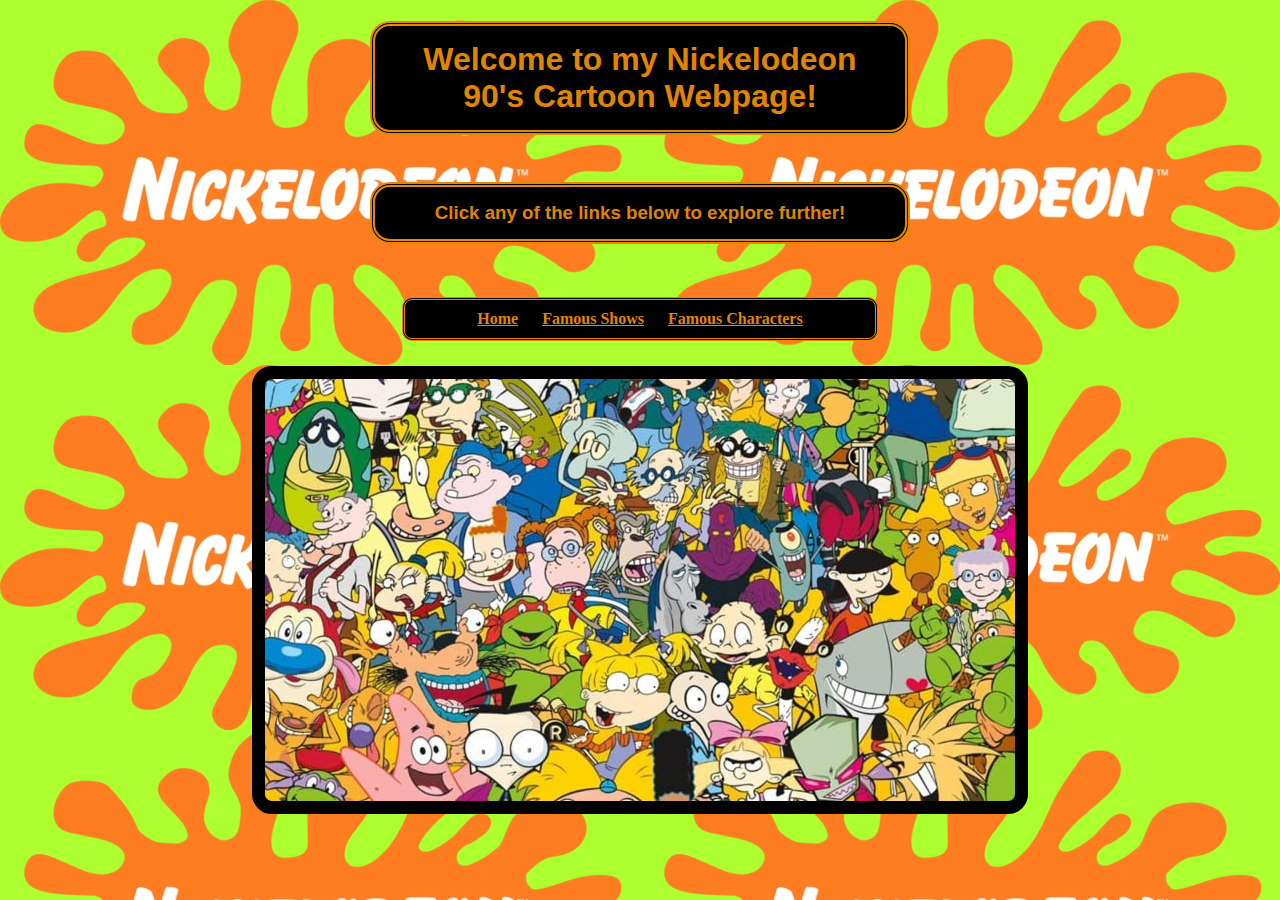
<file: index.html>
<!DOCTYPE html>
<html lang="en">
<head>
    <meta charset="UTF-8">
    <meta http-equiv="X-UA-Compatible" content="IE=edge">
    <meta name="viewport" content="width=device-width, initial-scale=1.0">
    <link rel="stylesheet" href="styling.css">
    <title>Week7Webpage!</title>
</head>
<body>
    
    <h1>Welcome to my Nickelodeon 90's Cartoon Webpage!</h2> <br>
    <h3>Click any of the links below to explore further!</h3> <br>

    <div class="links">
        <a href="index.html">Home</a>
        <a href="shows.html">Famous Shows</a>
        <a href="famouscharacters.html">Famous Characters</a>
    </div>
    
    <img src="images/everyone.png" />
    
</body>
</html>
</file>
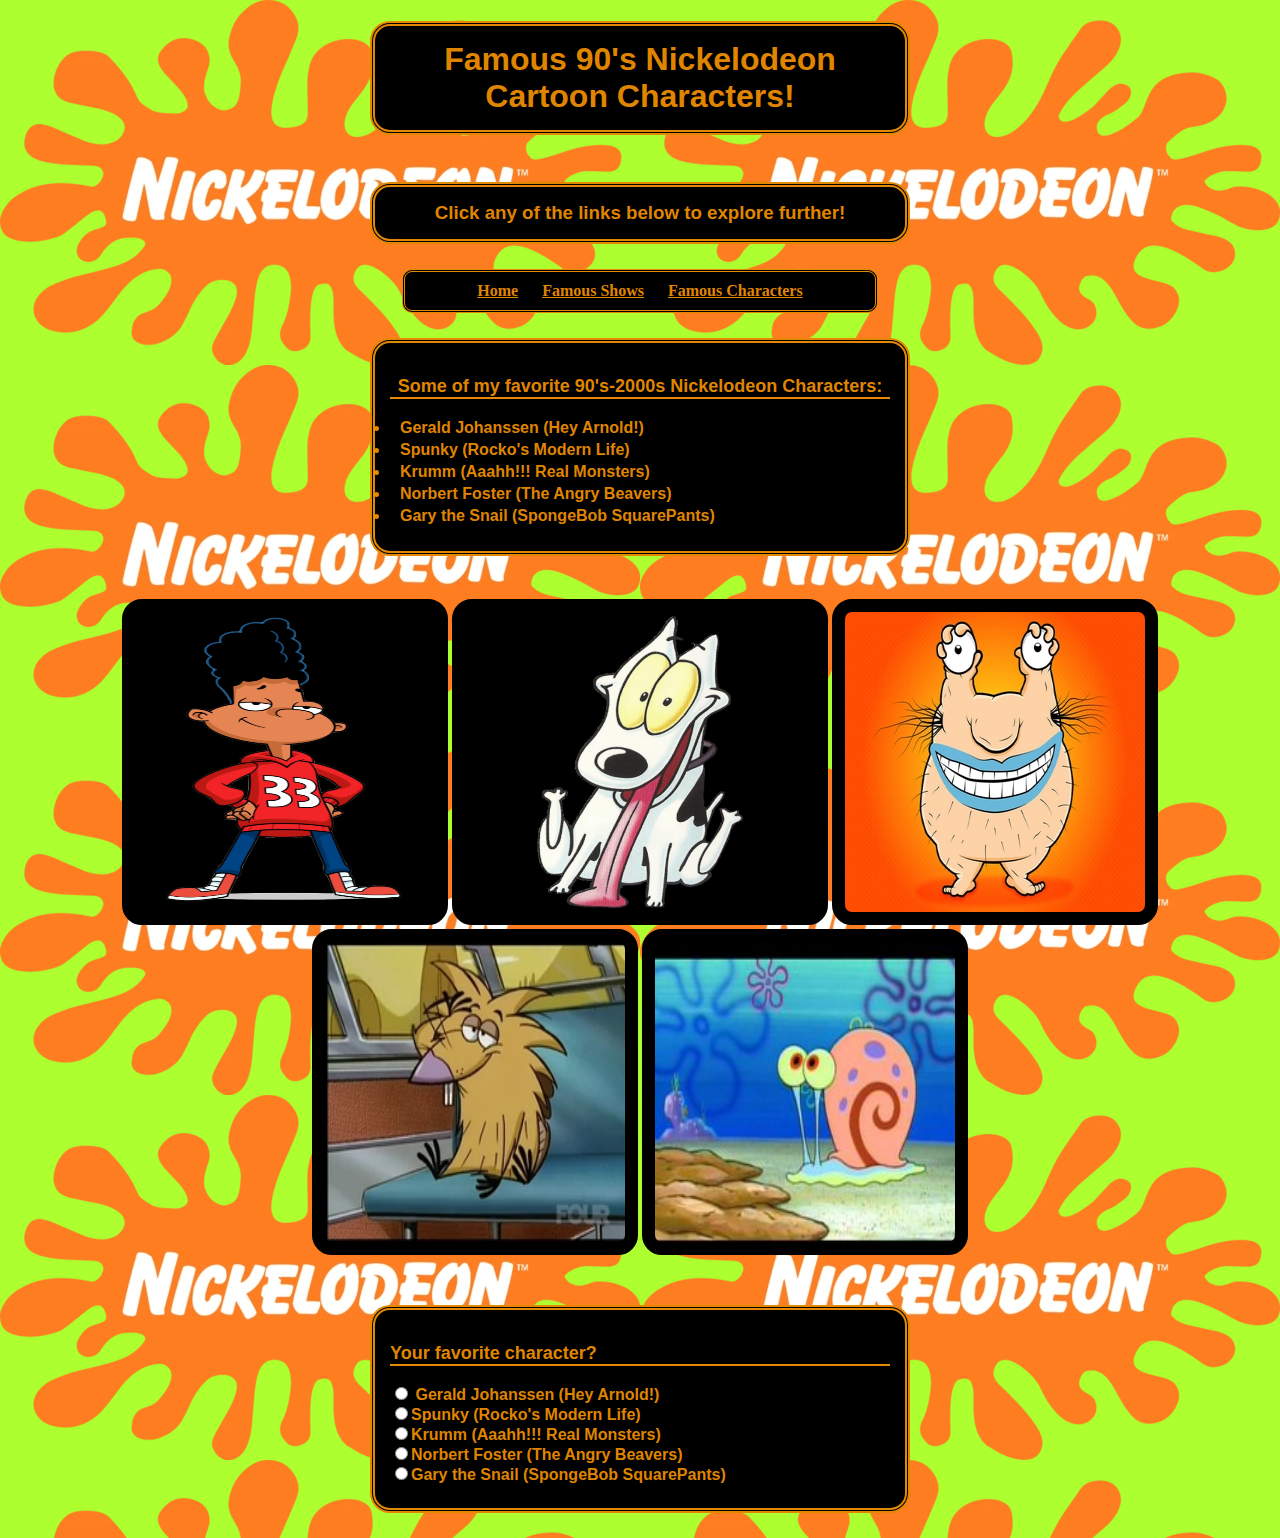
<file: famouscharacters.html>
<!DOCTYPE html>
<html lang="en">
<head>
    <meta charset="UTF-8">
    <meta http-equiv="X-UA-Compatible" content="IE=edge">
    <meta name="viewport" content="width=device-width, initial-scale=1.0">
    <link rel="stylesheet" href="styling.css">
    <title>Famous Characters!</title>
</head>
<body>
    <h1>Famous 90's Nickelodeon Cartoon Characters!</h1> <br>

    <h3>Click any of the links below to explore further!</h3>
    <div class="links">
        <a href="index.html">Home</a>
        <a href="shows.html">Famous Shows</a>
        <a href="famouscharacters.html">Famous Characters</a>
    </div>

    <div class="shows">
    <p>Some of my favorite 90's-2000s Nickelodeon Characters:</p>
    <un> 
        <li>Gerald Johanssen (Hey Arnold!)</li>
        <li>Spunky (Rocko's Modern Life)</li>
        <li>Krumm (Aaahh!!! Real Monsters)</li>
        <li>Norbert Foster (The Angry Beavers)</li>
        <li>Gary the Snail (SpongeBob SquarePants)</li>

    </un> 
    </div> <br>

    <img src="images/Gerald.webp" height="300" width="300"/>
    <img src="images/spunky.webp" height="300" width="350"/>
    <img src="images/krumm.webp" width="300" height="300" />
    <img src="images/norbert.webp" width="300" height="300" />
    <img src="images/gary.jpg" width="300" height="300" /><br><br><br>

    
    
    <form class="character">
        <p>Your favorite character?</p>
        
        <input type="radio" name="characters" value="Gerald Johanssen"> Gerald Johanssen (Hey Arnold!) <br>
        <input type="radio" name="characters" value="Spunky">Spunky (Rocko's Modern Life)<br>
        <input type="radio" name="characters" value="Krumm">Krumm (Aaahh!!! Real Monsters)<br>
        <input type="radio" name="characters" value="Norbert">Norbert Foster (The Angry Beavers)<br>
        <input type="radio" name="characters" value="Gary">Gary the Snail (SpongeBob SquarePants)<br>


    </form>
    
</body>
</html>
</file>
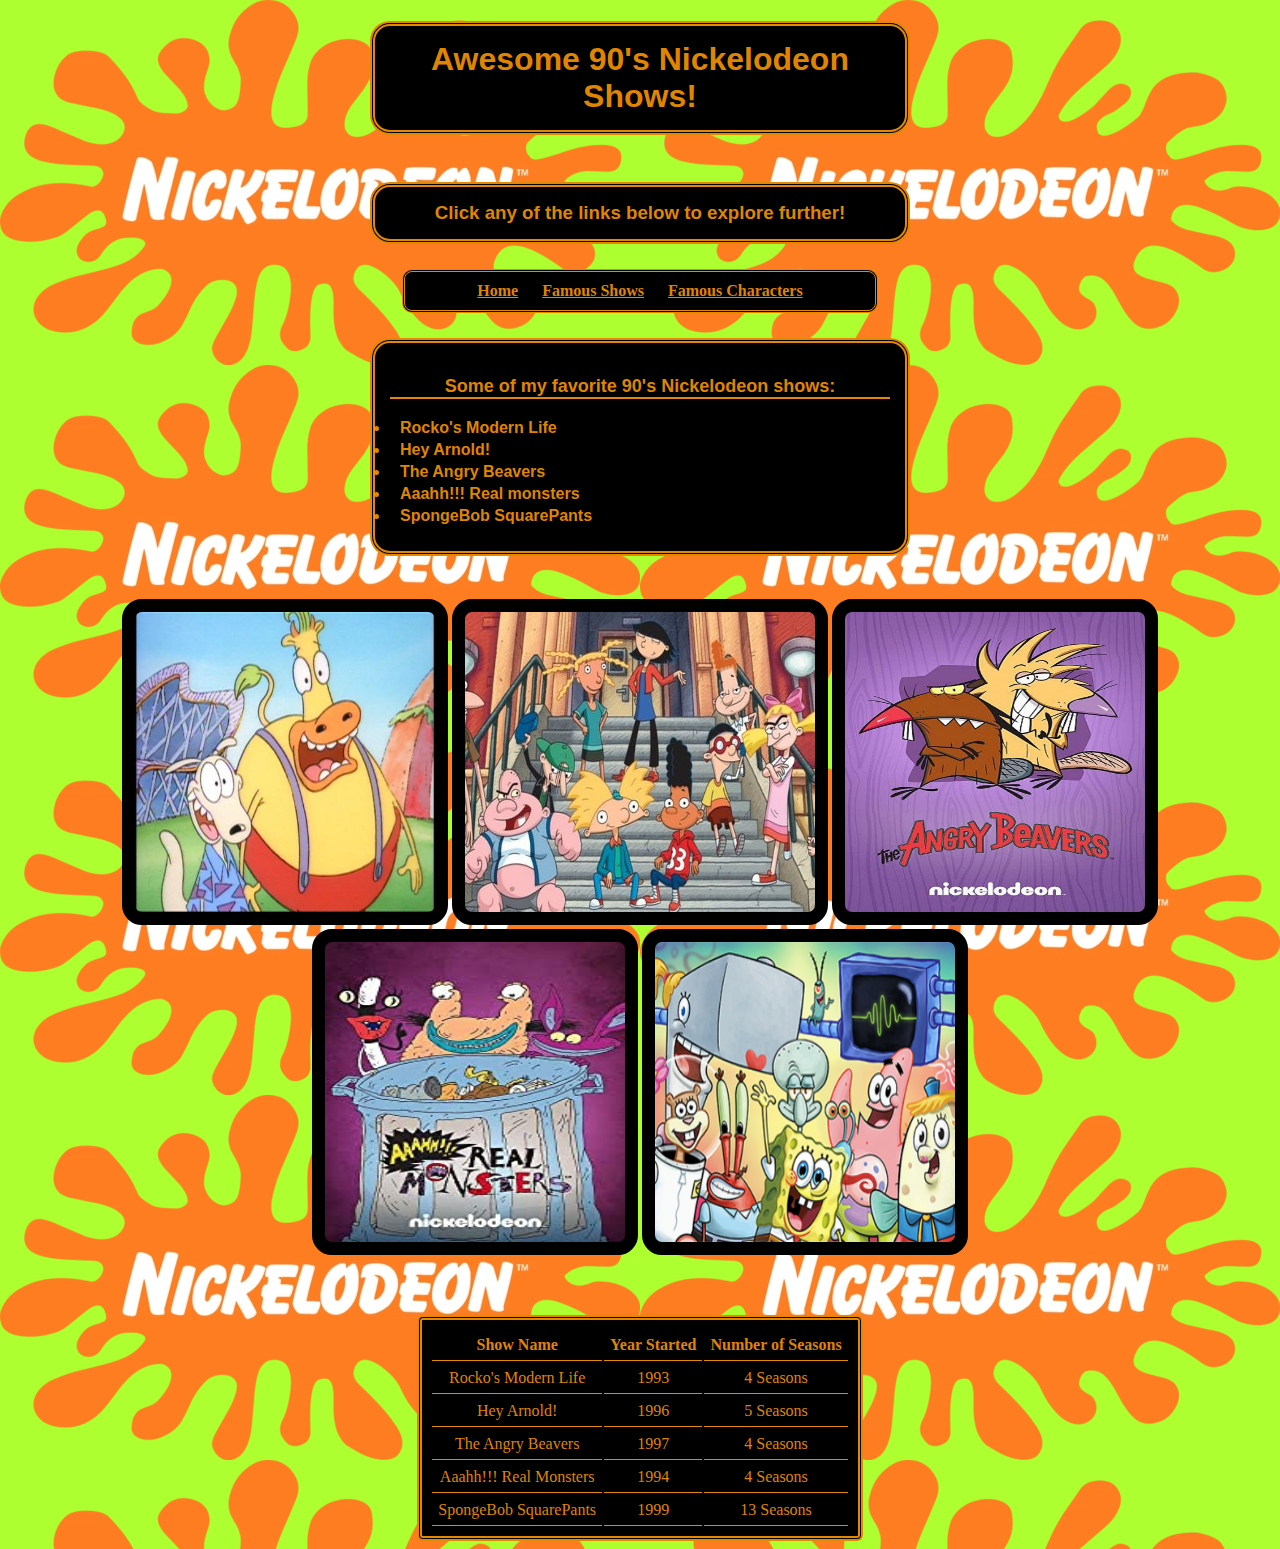
<file: shows.html>
<!DOCTYPE html>
<html lang="en">
<head>
    <meta charset="UTF-8">
    <meta http-equiv="X-UA-Compatible" content="IE=edge">
    <meta name="viewport" content="width=device-width, initial-scale=1.0">
    <link rel="stylesheet" href="styling.css">
    <title>Popular Shows</title>
</head>
<body>
    <h1>Awesome 90's Nickelodeon Shows!</h1> <br>

    <h3>Click any of the links below to explore further!</h3>
    <div class="links">
        <a href="index.html">Home</a>
        <a href="shows.html">Famous Shows</a>
        <a href="famouscharacters.html">Famous Characters</a>
    </div> 
    
    <div class="shows">
        <p>Some of my favorite 90's Nickelodeon shows: </p>
        <un>  
            <li>Rocko's Modern Life</li>
            <li>Hey Arnold!</li>
            <li>The Angry Beavers</li>
            <li>Aaahh!!! Real monsters</li>
            <li>SpongeBob SquarePants</li>

        </un> 
    </div><br>

    <img src="images/rockoModernLife.jpeg" height="300" width="300"/>
    <img src="images/heyArnold.jpeg" height="300" width="350"/>
    <img src="images/angryBeavers.jpeg" width="300" height="300" />
    <img src="images/realMonsters.jpeg" width="300" height="300" />
    <img src="images/spongeBob.webp" width="300" height="300" /><br><br><br>

    <table>
        <tr>
            <th>Show Name</th>
            <th>Year Started</th>
            <th>Number of Seasons</th>
        </tr>
        <tr>
            <td>Rocko's Modern Life</td>
            <td>1993</td>
            <td>4 Seasons</td>
        </tr>
        <tr>
            <td>Hey Arnold!</td>
            <td>1996</td>
            <td>5 Seasons</td>
        </tr>
        <tr>
            <td>The Angry Beavers</td>
            <td>1997</td>
            <td>4 Seasons</td>
        </tr>
        <tr>
            <td>Aaahh!!! Real Monsters</td>
            <td>1994</td>
            <td>4 Seasons</td>
        </tr>
        <tr>
            <td>SpongeBob SquarePants</td>
            <td>1999</td>
            <td>13 Seasons</td>
        </tr>




    </table>
</body>
</html>
</file>
<file: styling.css>
body {
    background-color: greenyellow;
    background-image: url("images/nick.webp");
    text-align: center;
    
}

h1, h2, h3 {
    font-family: Arial, Helvetica, sans-serif;
    color: rgba(255, 153, 0, 0.89);
    background-color: black;
    width: 500px;
    margin-left: auto;
    margin-right: auto;
    border-radius: 20px;
    padding: 15px;
    border: 5px double rgba(255, 153, 0, 0.89);
    margin-bottom:10px;
}

p {
    font-weight: bold;
    font-size: 18px;
    border-bottom: 2px solid rgba(255, 153, 0, 0.89);
}


a {
    margin: 10px;
    font-weight: bold;
    color: rgba(255, 153, 0, 0.89);
    
}

a:hover {
    font-size: 24px;
    font-weight: bold;
}

img {
    border: 5px solid black;
    border-radius: 20px;
    padding: 8px;
    background-color: black;
    margin-left: auto;
    margin-right: auto;
}

div.shows {
    font-family: Arial, Helvetica, sans-serif;
    font-weight: bold;
    font-family: Arial, Helvetica, sans-serif;
    color: rgba(255, 153, 0, 0.89);
    background-color: black;
    border: 5px double rgba(255, 153, 0, 0.89);
    width: 500px;
    margin-left: auto;
    margin-right:auto;
    padding: 15px;
    margin-top: 10px;
    margin-bottom: 25px;
    border-radius: 20px;
    padding-bottom: 24px;
    
}

div.links {
    margin-left: auto;
    margin-right: auto;
    width: 450px;
    
    background-color: black;
    padding: 10px;
    border-radius: 10px;
    border: 3px double rgba(255, 153, 0, 0.89);
    margin-top: 25px;
    margin-bottom: 25px;
}

li {
    text-align: left;
    padding: 2px;
    padding-left: 10px;
}

table {
    margin-top: 20px;
    margin-left: auto;
    margin-right: auto;
    
    border: 5px double rgba(255, 153, 0, 0.89);
    border-radius: 6px;
    padding: 8px;
    background-color: black;
    
}

th, td {
    border-bottom: 1px double rgba(255, 153, 0, 0.89);
    padding: 6px;
}

tr {
    color: rgba(255, 153, 0, 0.89);
    background-color: black;
    padding: 6px;
    
}

tr:hover {
    font-weight: bold;
    
    background-color: rgb(46, 45, 45);
}

form.character {
    font-family: Arial, Helvetica, sans-serif;
    font-weight: bold;
    font-family: Arial, Helvetica, sans-serif;
    color: rgba(255, 153, 0, 0.89);
    background-color: black;
    border: 5px double rgba(255, 153, 0, 0.89);
    width: 500px;
    margin-left: auto;
    margin-right:auto;
    padding: 15px;
    margin-top: 10px;
    margin-bottom: 25px;
    border-radius: 20px;
    padding-bottom: 24px;
    text-align: left;
}
</file>
